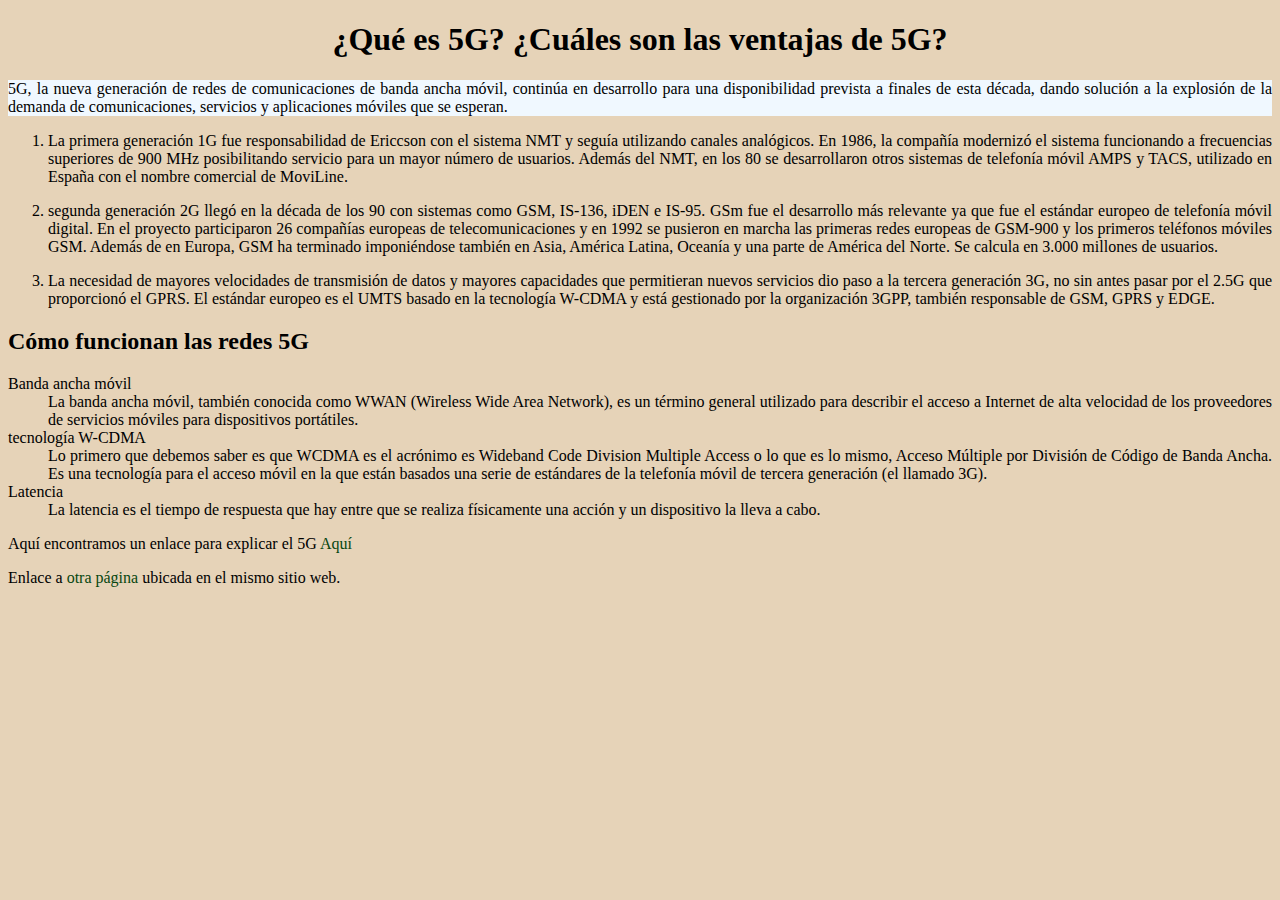
<file: index.html>
<!DOCTYPE html>

<head>
    <meta charset="utf-8">
    <link rel="stylesheet" href="estilos.css">
</head>

<body>
    <h1>¿Qué es 5G? ¿Cuáles son las ventajas de 5G?</h1>
    <p><div class="estilo1">5G, la nueva generación de redes de comunicaciones de banda ancha
    móvil, continúa en desarrollo para una disponibilidad prevista
    a finales de esta década, dando solución a la explosión de la
    demanda de comunicaciones, servicios y aplicaciones móviles que
    se esperan.</div></p>
    <ol>
        <li> <!--Usamos listas numeradas para indicar las generaciones del 5G-->
            <p>La primera generación 1G fue responsabilidad de Ericcson
                con el sistema NMT y seguía utilizando canales analógicos.
                En 1986, la compañía modernizó el sistema funcionando a
                frecuencias superiores de 900 MHz posibilitando servicio
                para un mayor número de usuarios. Además del NMT, en los 80
                se desarrollaron otros sistemas de telefonía móvil AMPS y
                TACS, utilizado en España con el nombre comercial de
                MoviLine.</p>

        <li>
            <p> segunda generación 2G llegó en la década de los 90 con
                sistemas como GSM, IS-136, iDEN e IS-95. GSm fue el desarrollo
                más relevante ya que fue el estándar europeo de telefonía móvil
                digital. En el proyecto participaron 26 compañías europeas de
                telecomunicaciones y en 1992 se pusieron en marcha las primeras
                redes europeas de GSM-900 y los primeros teléfonos móviles GSM.
                Además de en Europa, GSM ha terminado imponiéndose también en
                Asia, América Latina, Oceanía y una parte de América del Norte.
                Se calcula en 3.000 millones de usuarios.</p>

        <li>
            <p> La necesidad de mayores velocidades de transmisión de datos
                y mayores capacidades que permitieran nuevos servicios dio paso
                a la tercera generación 3G, no sin antes pasar por el 2.5G que
                proporcionó el GPRS. El estándar europeo es el UMTS basado en la
                tecnología W-CDMA y está gestionado por la organización 3GPP,
                también responsable de GSM, GPRS y EDGE.
            </p>
    </ol>
    <h2>Cómo funcionan las redes 5G</h2>
    <dl>
        <dt>Banda ancha móvil
        <dd>La banda ancha móvil, también conocida como WWAN (Wireless Wide
            Area Network), es un término general utilizado para describir
            el acceso a Internet de alta velocidad de los proveedores de
            servicios móviles para dispositivos portátiles.
        <dt>tecnología W-CDMA
        <dd>Lo primero que debemos saber es que WCDMA es el acrónimo es
            Wideband Code Division Multiple Access o lo que es lo mismo,
            Acceso Múltiple por División de Código de Banda Ancha. Es una
            tecnología para el acceso móvil en la que están basados una
            serie de estándares de la telefonía móvil de tercera generación
            (el llamado 3G).
        <dt>Latencia
        <dd>La latencia es el tiempo de respuesta que hay entre que se
            realiza físicamente una acción y un dispositivo la lleva a cabo.
    </dl>
    <p>Aquí encontramos un enlace para explicar el 5G <a href="https://youtu.be/ACyVZWG3UoY?t=2">Aquí</a></p>
    <p>Enlace a <a href="página2.html">otra página</a> ubicada en el mismo sitio web.</p>
</body
</file>
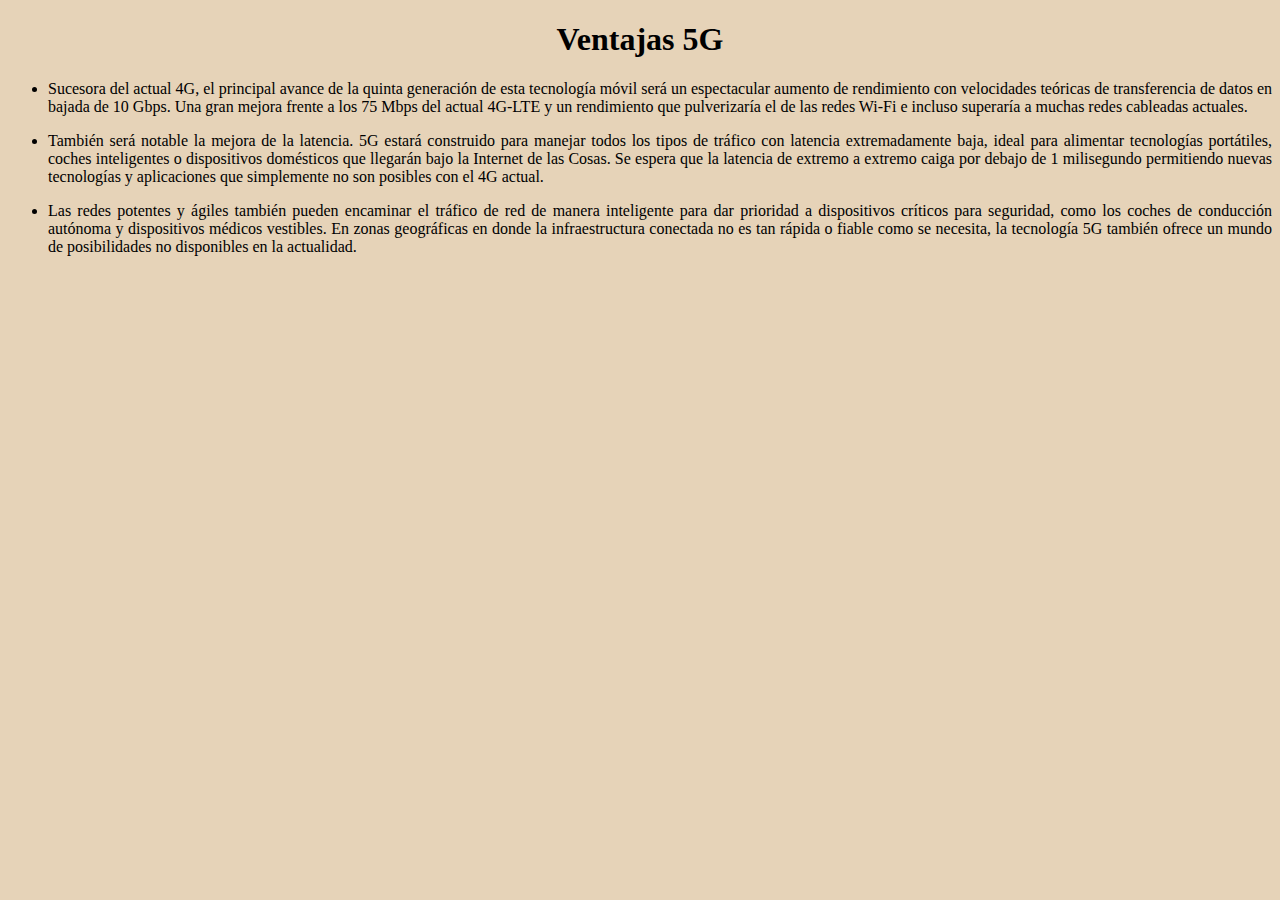
<file: página2.html>
<!DOCTYPE html>
<html lang="es-ES">

<head>
    <meta charset="utf-8">
    <link rel="stylesheet" href="estilos.css">
</head>

<body>
    <h1>Ventajas 5G</h1>
    <ul>
        <li>
            <p>Sucesora del actual 4G, el principal avance de la quinta
                generación de esta tecnología móvil será un espectacular
                aumento de rendimiento con velocidades teóricas de
                transferencia de datos en bajada de 10 Gbps. Una gran mejora
                frente a los 75 Mbps del actual 4G-LTE y un rendimiento que
                pulverizaría el de las redes Wi-Fi e incluso superaría a muchas
                redes cableadas actuales.</p>
        </li>
        <li>
            <p>También será notable la mejora de la latencia. 5G estará
                construido para manejar todos los tipos de tráfico con latencia
                extremadamente baja, ideal para alimentar tecnologías portátiles,
                coches inteligentes o dispositivos domésticos que llegarán bajo
                la Internet de las Cosas. Se espera que la latencia de extremo a
                extremo caiga por debajo de 1 milisegundo permitiendo nuevas
                tecnologías y aplicaciones que simplemente no son posibles con
                el 4G actual.</p>
        </li>

        <li>Las redes potentes y ágiles también pueden encaminar el tráfico
            de red de manera inteligente para dar prioridad a dispositivos
            críticos para seguridad, como los coches de conducción autónoma
            y dispositivos médicos vestibles. En zonas geográficas en donde
            la infraestructura conectada no es tan rápida o fiable como se
            necesita, la tecnología 5G también ofrece un mundo de posibilidades
            no disponibles en la actualidad.</p>
        </li>
    </ul>
</body>

</html>
</file>
<file: estilos.css>
body {
    font-family: Georgia, 'Times New Roman', Times, serif;
    text-align: justify;
    background-color: #e6d3b8;
}

h1 {
    text-align: center;
}
h2 {
    font-weight: bolder;
}
/*añadimos diferentes estilos para el enlace a otra página web*/
a:link {
    color: rgb(6, 70, 16);
    text-decoration: white
}

a:visited {
    color:grey;
}

a:hover {
    color: blue;
    font-weight: bold
}

a:active {
    color: rgb(247, 204, 247);
}

.estilo1{
    background-color: aliceblue;
    font-style: normal;

}
</file>
